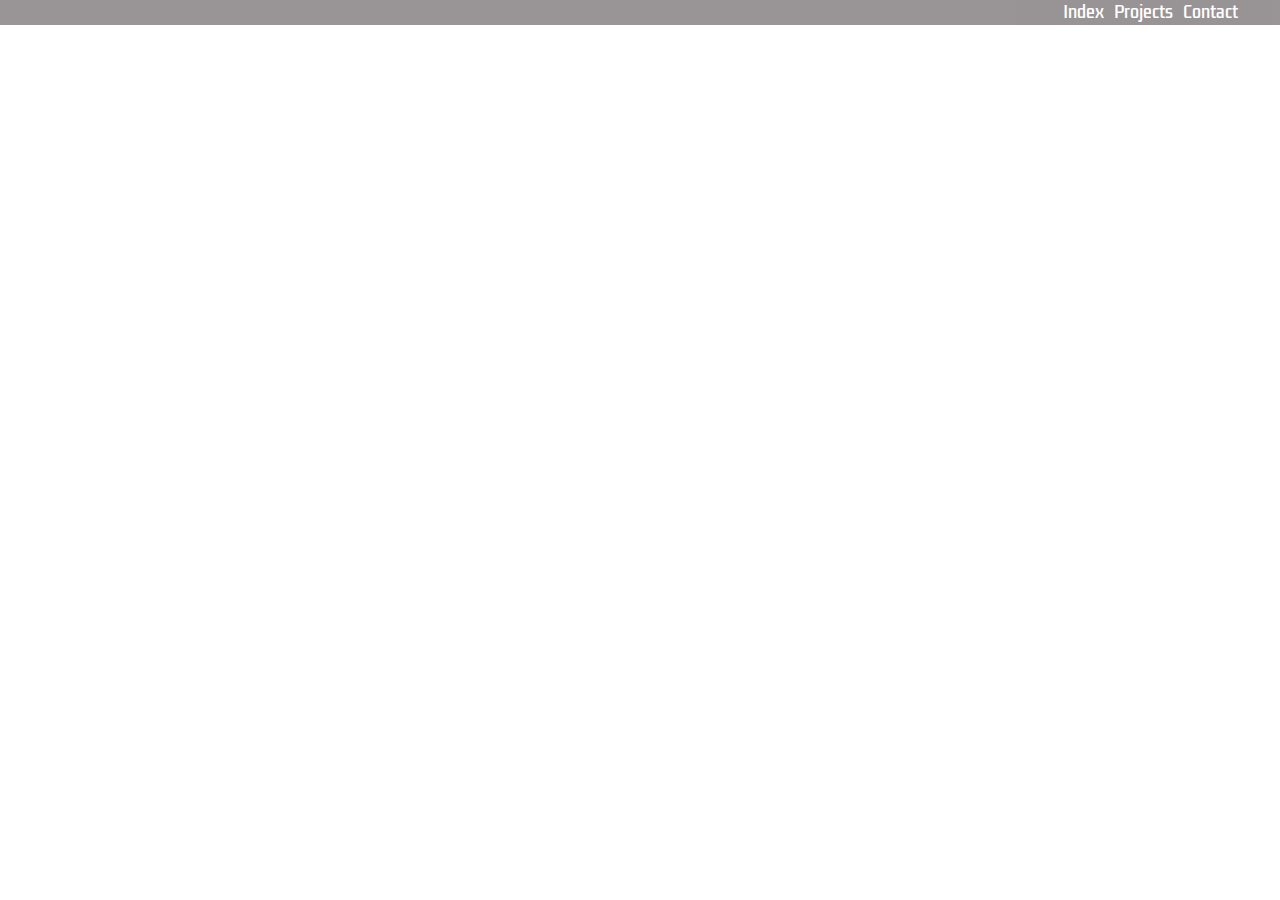
<file: index.html>
<!DOCTYPE html>
<html lang="en">
<head>
    <meta charset="UTF-8">
    <meta http-equiv="X-UA-Compatible" content="IE=edge">
    <meta name="viewport" content="width=device-width, initial-scale=1.0">
    <link rel="preconnect" href="https://fonts.googleapis.com">
    <link rel="preconnect" href="https://fonts.gstatic.com" crossorigin>
    <link href="https://fonts.googleapis.com/css2?family=Kdam+Thmor+Pro&family=Lobster&family=Tiro+Devanagari+Sanskrit:ital@1&family=Zilla+Slab:wght@300&display=swap" rel="stylesheet">
    <link rel="stylesheet" href="./css/index.css">
    <title>Final project</title>
</head>
<body>
    <header>
        <nav>
            <ul class="nav-right-header">
                <li><a href="./index.html">Index</a></li>
                <li><a href="./html/projects.html">Projects</a></li>
                <li><a href="#">Contact</a></li>
            </ul>
        </nav>
    </header>
    <main>
        <h1>
            Welcome to my webpage!
        </h1>
        <p id="main-description">
            My name is Alvaro Garzón
        </p>
    </main>
</body>
</html>
</file>
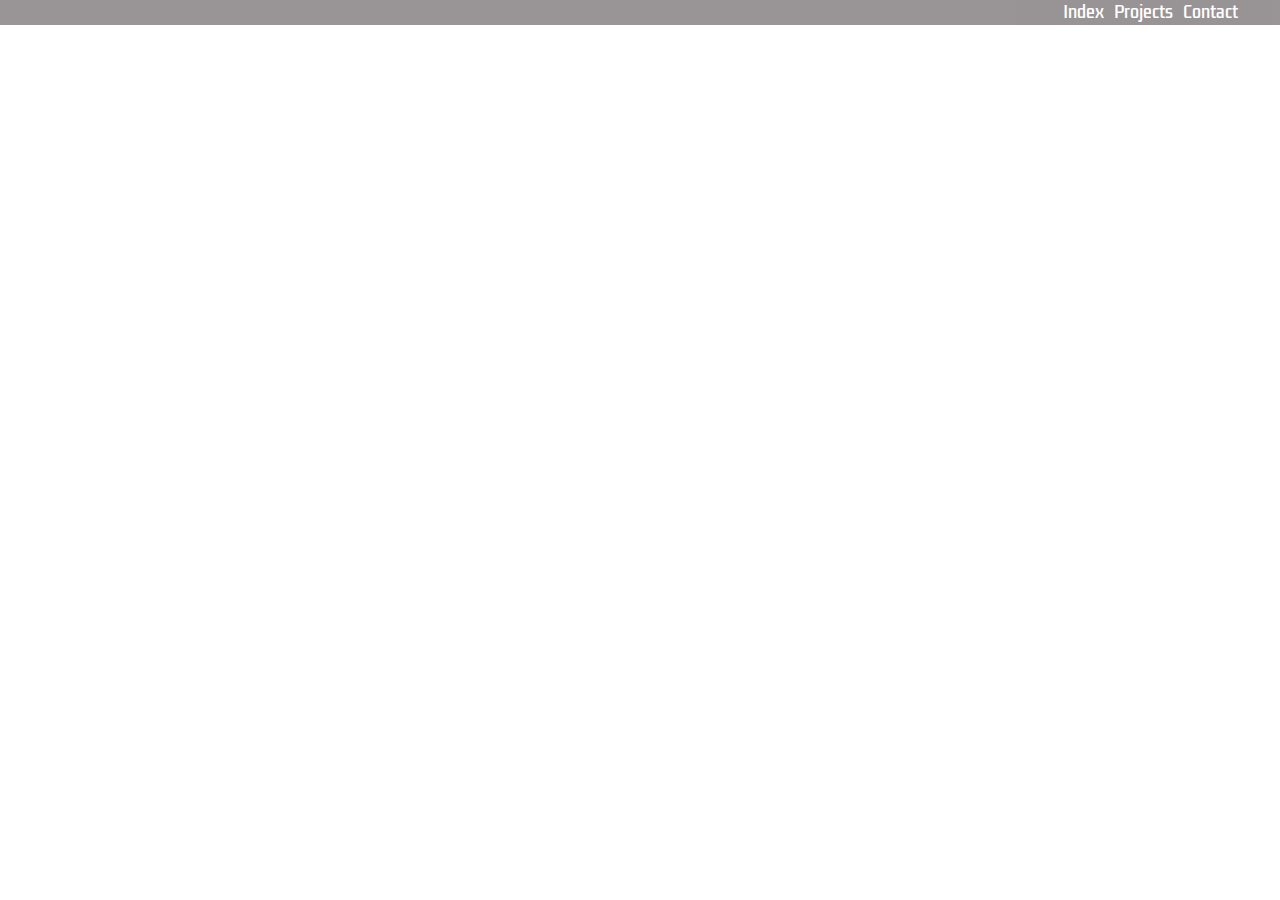
<file: html/index.html>
<!DOCTYPE html>
<html lang="en">
<head>
    <meta charset="UTF-8">
    <meta http-equiv="X-UA-Compatible" content="IE=edge">
    <meta name="viewport" content="width=device-width, initial-scale=1.0">
    <link rel="preconnect" href="https://fonts.googleapis.com">
    <link rel="preconnect" href="https://fonts.gstatic.com" crossorigin>
    <link href="https://fonts.googleapis.com/css2?family=Kdam+Thmor+Pro&family=Lobster&family=Tiro+Devanagari+Sanskrit:ital@1&family=Zilla+Slab:wght@300&display=swap" rel="stylesheet">
    <link rel="stylesheet" href="../css/index.css">
    <title>Final project</title>
</head>
<body>
    <header>
        <nav>
            <ul class="nav-right-header">
                <li><a href="#">Index</a></li>
                <li><a href="./projects.html">Projects</a></li>
                <li><a href="#">Contact</a></li>
            </ul>
        </nav>
    </header>
    <main>
        <h1>
            Welcome to my webpage!
        </h1>
        <p id="main-description">
            My name is Alvaro Garzón
        </p>
    </main>
</body>
</html>
</file>
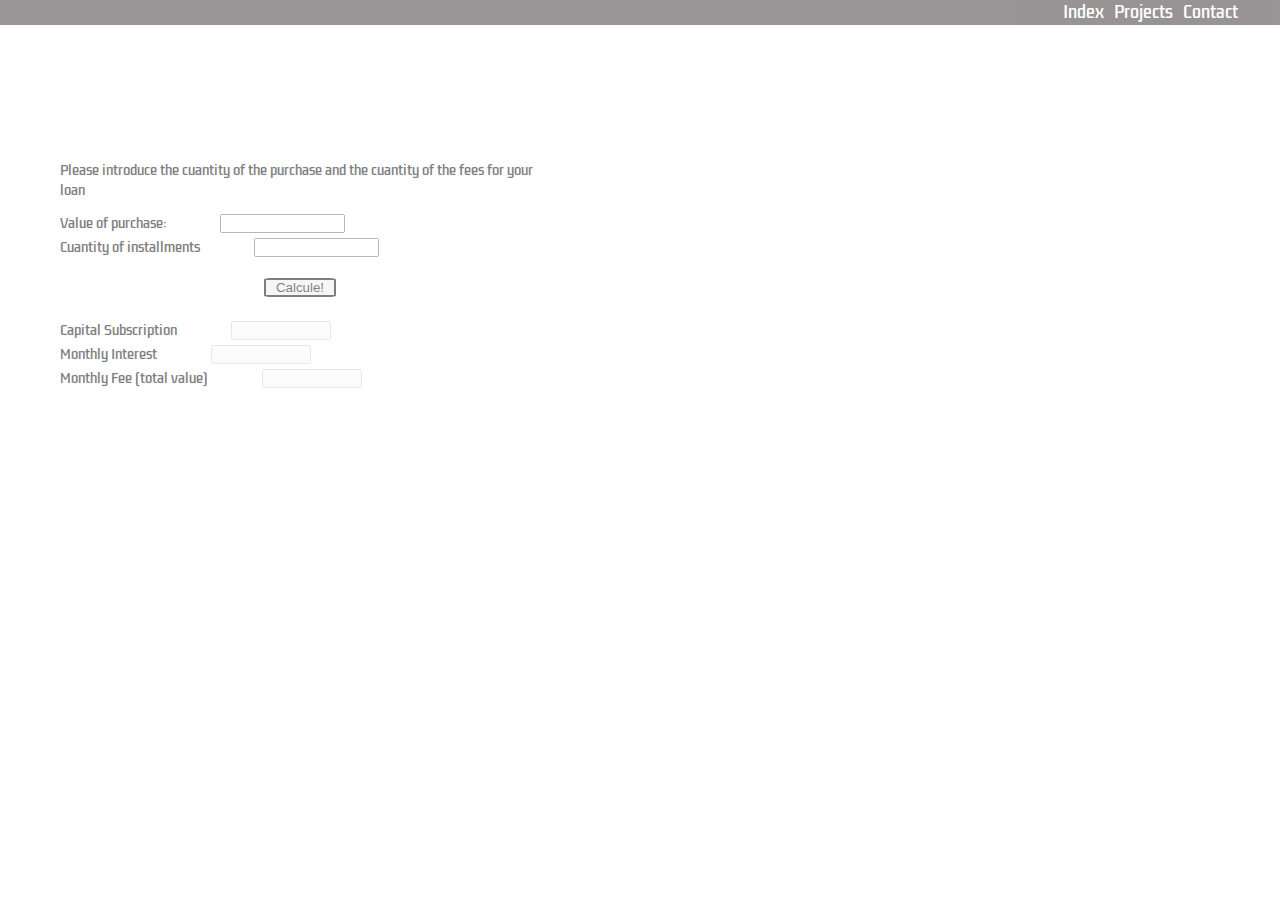
<file: html/projects.html>
<!DOCTYPE html>
<html lang="en">
  <head>
    <meta charset="UTF-8" />
    <meta http-equiv="X-UA-Compatible" content="IE=edge" />
    <meta name="viewport" content="width=device-width, initial-scale=1.0" />
    <link rel="preconnect" href="https://fonts.googleapis.com" />
    <link rel="preconnect" href="https://fonts.gstatic.com" crossorigin />
    <link
      href="https://fonts.googleapis.com/css2?family=Kdam+Thmor+Pro&family=Lobster&family=Tiro+Devanagari+Sanskrit:ital@1&family=Zilla+Slab:wght@300&display=swap"
      rel="stylesheet"
    />
    <link rel="stylesheet" href="../css/index.css" />
    <link rel="stylesheet" href="../css/projects.css" />
    <script src="../js/projects.js"></script>
    <title>Projects</title>
  </head>
  <body>
    <header>
      <nav>
          <ul class="nav-right-header">
              <li><a href="../index.html">Index</a></li>
              <li><a href="./projects.html">Projects</a></li>
              <li><a href="#">Contact</a></li>
          </ul>
      </nav>
  </header>
    <main>
      <h3>
        Calculator of credit interest <br/>(Development for big-head)
      </h3>
      <div id="main-calculator-interest">
        <form>
          <p>
            Please introduce the cuantity of the purchase and the cuantity of
            the fees for your loan
          </p>
          <label for="totalValue">
            <span>Value of purchase:</span>
            <input type="number" id="totalValue" />
          </label>
          <br />
          <label for="monthlyInstallments">
            <span>Cuantity of installments</span>
            <input type="number" id="monthlyInstallments" />
          </label>
        </form>
        <button type="submit" onclick="calcule()">Calcule!</button>
        <div id="results">
          <span>Capital Subscription</span>
          <input
            type="number"
            id="capitalSubscription"
            class="result"
            disabled
          />
          <br />
          <span>Monthly Interest</span>
          <input type="number" id="interest" class="result" disabled />
          <br />
          <span>Monthly Fee (total value)</span>
          <input type="number" id="monthlyFee" class="result" disabled />
        </div>
      </div>
    </main>
  </body>
</html>
</file>
<file: css/index.css>
:root{
    --color-header: #342a2b;
}

*{
    box-sizing: border-box;
    padding: 0;
    margin: 0;
    
}

a{
    text-decoration: none;
    color: white;
    opacity: 100%;
    display: inline-block;
    
}

html{
    background-image: url("http://www.solofondos.com/wp-content/uploads/2015/11/21omxpw.jpg");
    background-repeat: no-repeat;
    color: white;
    font-family: 'Kdam Thmor Pro', sans-serif;
}

header{
    background-color: var(--color-header);
    opacity: 50%;
    width: 100vw;
    height: 25px;
}

header nav{
    display: flex;
    justify-content: flex-end;
}

.nav-right-header{
    width: 250px;
    height: auto;
    display: flex;
    list-style: none;
    justify-content: center;
    align-items: center;
}

nav .nav-right-header a{
    margin-right: 10px;
    opacity: 100%;
    color: white;
}
</file>
<file: css/projects.css>
:root{
    --color-div: white;
}

#main-calculator-interest{
    background-color: var(--color-div);
    width: 500px;
    height: 250px;
    opacity: 50%;
    border-radius: 10px;
    position: absolute;
    left: 50px;
    top: 150px;
}

p{
    color:black;
    font-size: small;
    padding: 10px;
}

span{
    color:black;
    font-size: smaller;
    margin-left: 10px;
}

label{
    width: 35px;
}

input{
    position: relative;
    left: 10%;
    width: 25%;
    display: inline-block;
    text-align: center;
}

button{
    display: flex;
    margin: 0 auto;
    margin-top: 20px;
    margin-bottom: 20px;
    border: 2px solid;
    padding: 0px 10px;
    border-radius: 8%;
    opacity: 100%;
}

.result{
    position: relative;
    display:inline-block;
    width: 100px;
}
</file>
